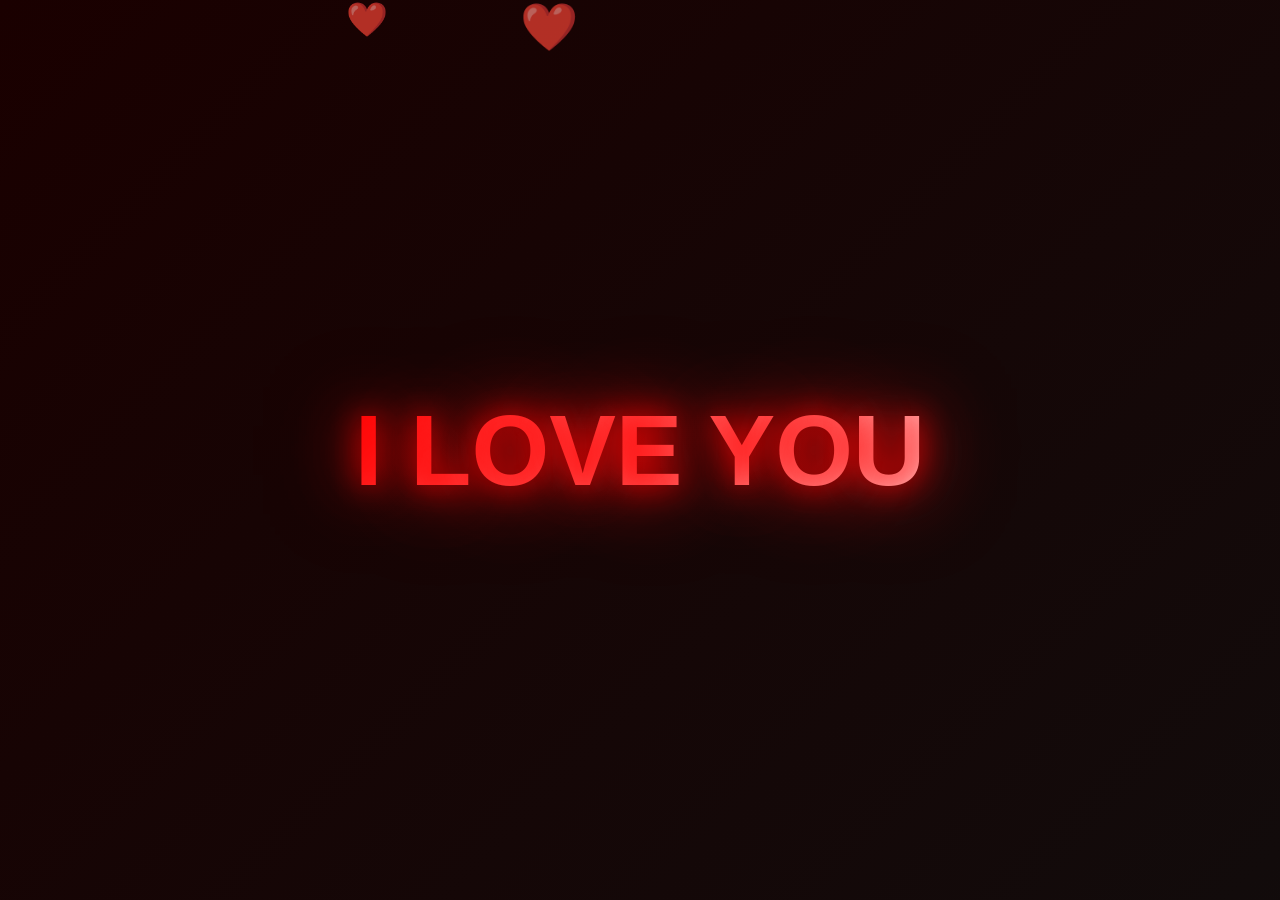
<file: klik.html>
<!DOCTYPE html>
<html lang="id">
<head>
    <meta charset="UTF-8">
    <meta name="viewport" content="width=device-width, initial-scale=1.0">
    <title>I LOVE YOU</title>
    <style>
        * {
            margin: 0;
            padding: 0;
            box-sizing: border-box;
        }
        body {
            background: linear-gradient(-45deg, #1a0000, #2a0000, #0F0F0F, #1a0000);
            background-size: 400% 400%;
            animation: gradientBG 15s ease infinite;
            height: 100vh;
            display: flex;
            justify-content: center;
            align-items: center;
            font-family: 'Poppins', sans-serif;
            overflow: hidden;
            position: relative;
        }
        @keyframes gradientBG {
            0% { background-position: 0% 50%; }
            50% { background-position: 100% 50%; }
            100% { background-position: 0% 50%; }
        }
        .floating-hearts {
            position: fixed;
            top: 0;
            left: 0;
            width: 100%;
            height: 100%;
            pointer-events: none;
            z-index: 1;
        }
        .floating-heart {
            position: absolute;
            font-size: 2rem;
            animation: floatHeart 6s ease-in infinite;
            opacity: 0.7;
        }
        @keyframes floatHeart {
            0% {
                transform: translateY(100vh) rotate(0deg);
                opacity: 0;
            }
            10% {
                opacity: 0.7;
            }
            90% {
                opacity: 0.7;
            }
            100% {
                transform: translateY(-100px) rotate(360deg);
                opacity: 0;
            }
        }
        .text-container {
            text-align: center;
            z-index: 10;
            position: relative;
        }
        .love-text {
            font-size: 100px;
            font-weight: 700;
            background: linear-gradient(135deg, #FF0000, #FF4D4D, #FF6B6B, #FFFFFF);
            -webkit-background-clip: text;
            -webkit-text-fill-color: transparent;
            background-clip: text;
            text-shadow: 0 0 30px rgba(255, 0, 0, 0.9),
                         0 0 60px rgba(255, 0, 0, 0.7),
                         0 0 90px rgba(255, 77, 77, 0.5),
                         0 0 120px rgba(255, 107, 107, 0.3);
            animation: glow 2s ease-in-out infinite alternate, pulse 1.5s ease-in-out infinite;
        }
        @keyframes glow {
            from {
                text-shadow: 0 0 30px rgba(255, 0, 0, 0.9),
                             0 0 60px rgba(255, 0, 0, 0.7),
                             0 0 90px rgba(255, 77, 77, 0.5),
                             0 0 120px rgba(255, 107, 107, 0.3);
            }
            to {
                text-shadow: 0 0 50px rgba(255, 0, 0, 1),
                             0 0 100px rgba(255, 77, 77, 0.8),
                             0 0 150px rgba(255, 107, 107, 0.6),
                             0 0 200px rgba(255, 0, 0, 0.4);
            }
        }
        @keyframes pulse {
            0%, 100% { transform: scale(1); }
            50% { transform: scale(1.1); }
        }
    </style>
</head>
<body>
    <div class="floating-hearts" id="floating-hearts"></div>
    
    <div class="text-container">
        <p class="love-text">I LOVE YOU</p>
    </div>

    <script>
        // Animasi floating hearts
        function initFloatingHearts() {
            const container = document.getElementById('floating-hearts');
            
            setInterval(() => {
                const heart = document.createElement('div');
                heart.className = 'floating-heart';
                heart.innerHTML = '❤️';
                heart.style.left = Math.random() * 100 + '%';
                heart.style.animationDuration = (Math.random() * 3 + 4) + 's';
                heart.style.fontSize = (Math.random() * 2 + 1.5) + 'rem';
                container.appendChild(heart);
                
                setTimeout(() => {
                    heart.remove();
                }, 7000);
            }, 500);
        }
        
        initFloatingHearts();
    </script>
</body>
</html>
</file>
